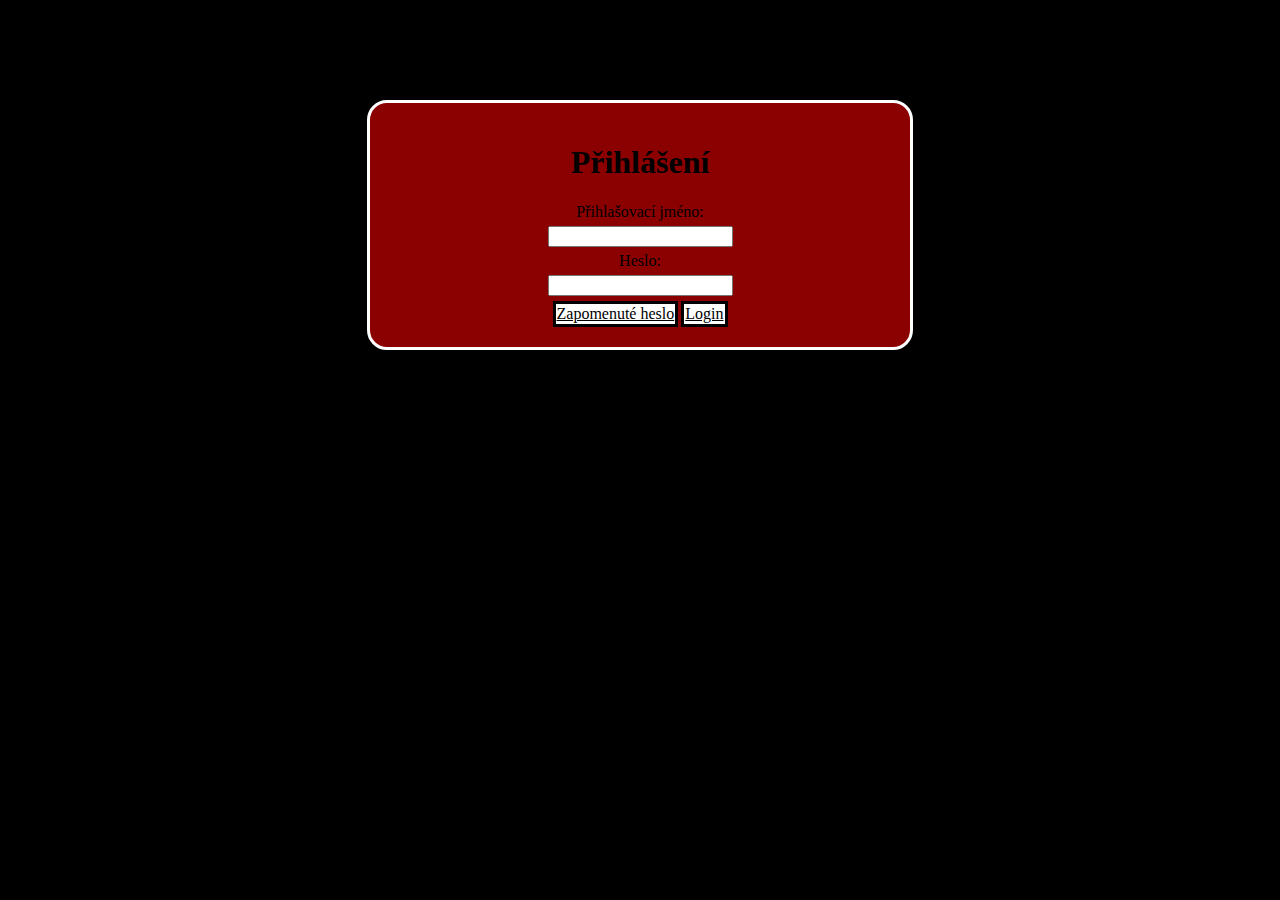
<file: index.html>
<!DOCTYPE html>
<html lang="cs">
<head>
    <meta charset="UTF-8">
    <meta name="viewport" content="width=device-width, initial-scale=1.0">
    <title>Home page</title>

    <link rel="stylesheet" href="/style/style.css">
</head>
<body>
    <header>

    </header>
    <main>
        <h1>Přihlášení</h1>
        <div class="inputy">
            <label id="jmeno" for="Přihlašovací jméno">Přihlašovací jméno:</label><br>
            <input type="text" id="Přihlašovací jméno" name="Přihlašovací jméno"><br> 
            <label id="heslol" for="heslo">Heslo:</label><br>
            <input type="password" name="heslo" id="heslo">
        </div>
        <div class="tlač">
            <div class="tlačítka">
            <a id="a" href="/heslo.html">Zapomenuté heslo</a>
            <a id="b" href="login">Login</a>
            </div>
        </div>
    </main>
    <footer>

    </footer>
</body>
</html>
</file>
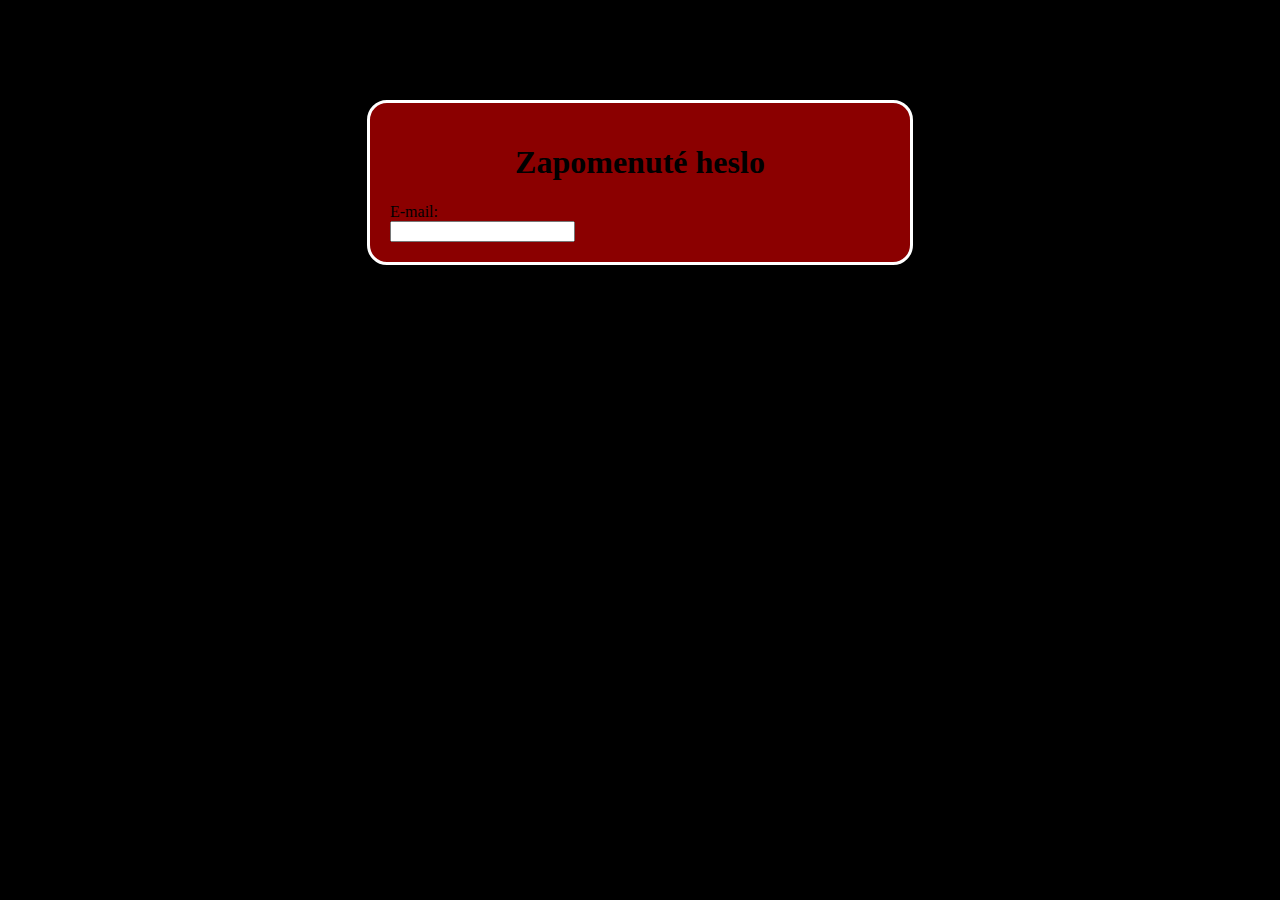
<file: heslo.html>
<!DOCTYPE html>
<html lang="cs">
<head>
    <meta charset="UTF-8">
    <meta http-equiv="X-UA-Compatible" content="IE=edge">
    <meta name="viewport" content="width=device-width, initial-scale=1.0">
    <title>heslo</title>
    <link rel="stylesheet" href="/style/heslostyle.css">
</head>
<body>
    <header>

    </header>
    <main>
        <h1>Zapomenuté heslo</h1>
        <div class="">
            <label id="mail" for="E-mail">E-mail:</label><br>
            <input type="text" id="mail" name="E-mail"><br>
        </div>
    </main>
    <footer>

    </footer>
</body>
</html>
</file>
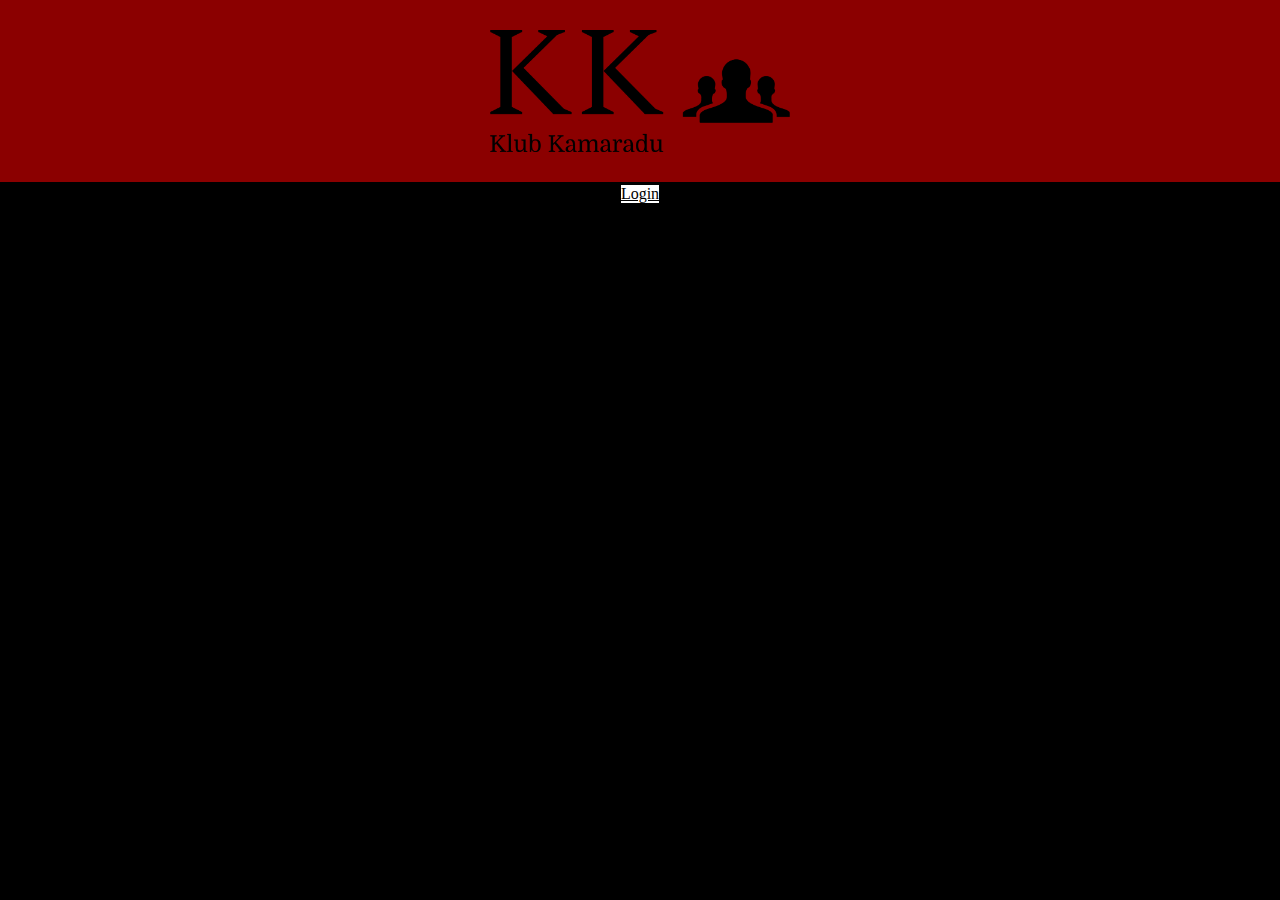
<file: home-page.html>
<!DOCTYPE html>
<html lang="cs">
<head>
    <meta charset="UTF-8">
    <meta name="viewport" content="width=device-width, initial-scale=1.0">
    <title>Home page</title>
    
    <link rel="stylesheet" href="/style/homepage.css">
    
</head>
<body>
     <div class="logo">
        <img src="/img/kk-high-resolution-logo-black-transparent.png" alt="">
     </div>
        <div class="but">
            <a id="login" href="/login/login.html">Login</a>
        </div>

</body>
</html>
</file>
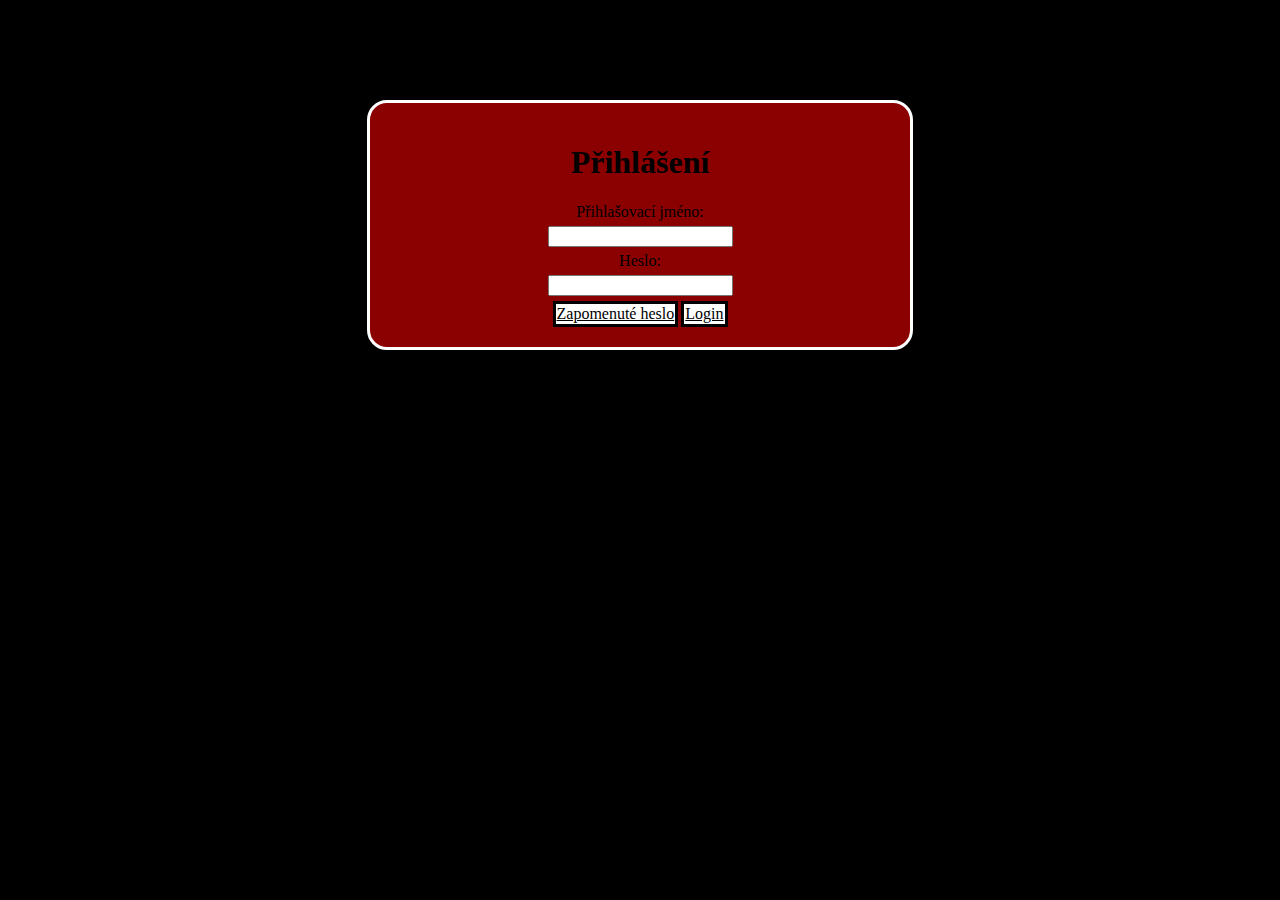
<file: login/login.html>
<!DOCTYPE html>
<html lang="cs">
<head>
    <meta charset="UTF-8">
    <meta name="viewport" content="width=device-width, initial-scale=1.0">
    <title>Login</title>

    <link rel="stylesheet" href="/style/style.css">
</head>
<body>
    <header>

    </header>
    <main>
        <h1>Přihlášení</h1>
        <div class="inputy">
            <label id="jmeno" for="Přihlašovací jméno">Přihlašovací jméno:</label><br>
            <input type="text" id="Přihlašovací jméno" name="Přihlašovací jméno"><br> 
            <label id="heslol" for="heslo">Heslo:</label><br>
            <input type="password" name="heslo" id="heslo">
        </div>
        <div class="tlač">
            <div class="tlačítka">
            <a id="a" href="/heslo.html">Zapomenuté heslo</a>
            <a id="b" href="login">Login</a>
            </div>
        </div>
    </main>
    <footer>

    </footer>
</body>
</html>
</file>
<file: style/style.css>
body{
    background-color: black;
}
main{
    background-color: darkred;
    padding: 20px;
    margin: auto;
    margin-top: 100px;
    border: solid white;
    border-radius: 20px;
    max-width: 500px;
}
h1{
    text-align: center;
}
.inputy{
    text-align: center;
}
.tlačítka{
    display: flex;
    justify-content: space-between;
    width: 35%;
}

input{
    margin: 5px 0;
}
.tlač{
    display: flex;
    justify-content: center;
}
#a{
    background-color: white;
    border: solid black;
    color: black;
    padding: 1px;
}
#b{
    background-color: white;
    border: solid black;
    color: black;
    padding: 1px;
}
</file>
<file: style/heslostyle.css>
body{
    background-color: black;
}
main{
    background-color: darkred;
    padding: 20px;
    margin: auto;
    margin-top: 100px;
    border: solid white;
    border-radius: 20px;
    max-width: 500px;
}
h1{
    text-align: center;
}
</file>
<file: style/homepage.css>
body{
    margin: 0;
    background-color: black;
}
main{
    background-color: darkred;
}
.logo{
    display: flex;
    justify-content: center;
    background-color: darkred;
    padding: 16px;
    align-items: center;
    height: 150px
}

.logo img{
    width: 300px;
}

.but{
    display: flex;
    justify-content: center;
    
}
#login{
    border: solid black;
    background-color: white;
    color: black;
}
</file>
